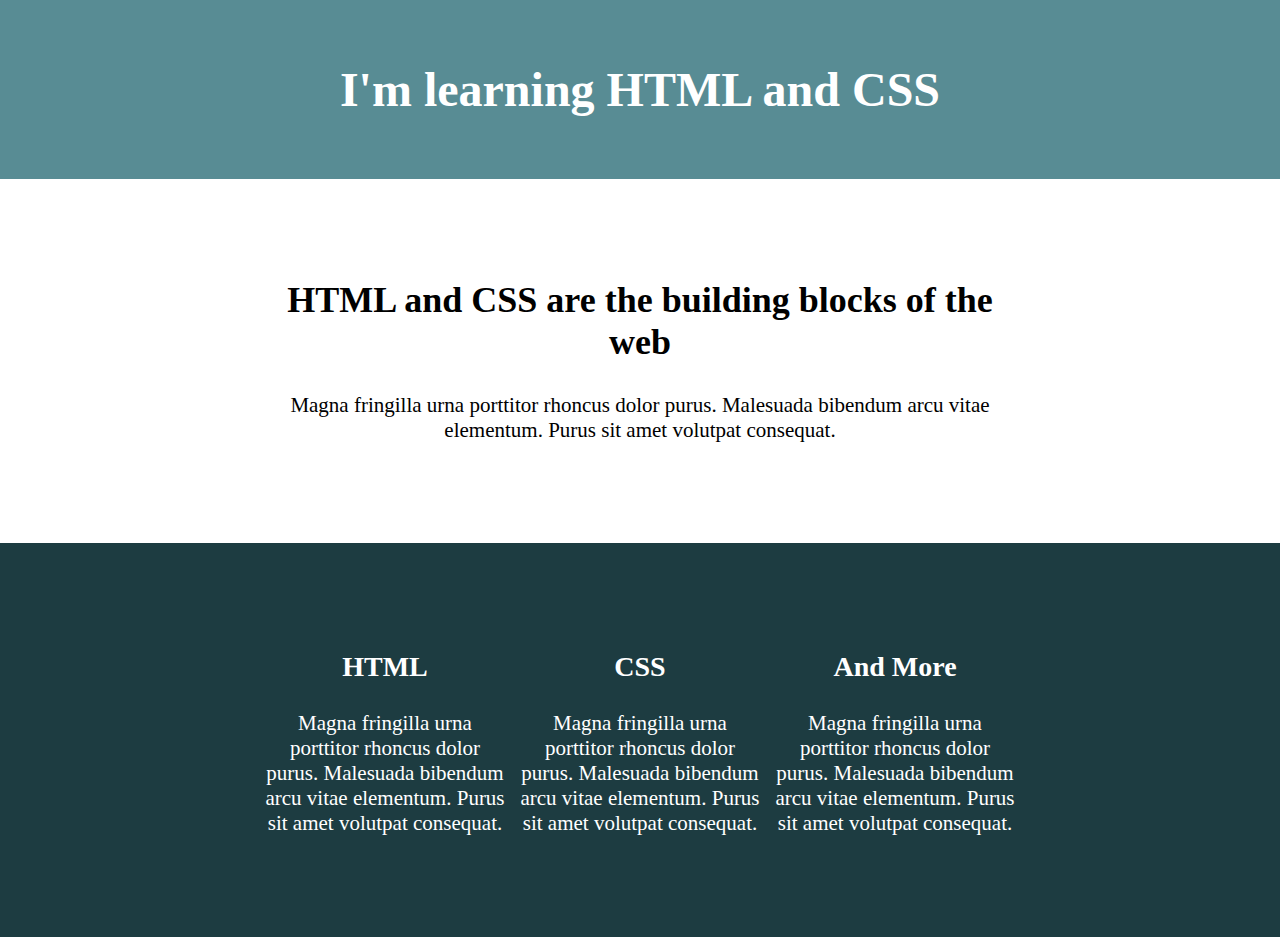
<file: index.html>
<!DOCTYPE html>
<html lang="en">
<head>
  <meta charset="UTF-8">
  <meta name="viewport" content="width=device-width, initial-scale=1.0">
  <title>Creating columns</title>
  <link rel="stylesheet" href="css/styles.css">
</head>
  <body>
    <header>
      <h1>I'm learning HTML and CSS</h1>
    </header>
  
  <main>
      <div class="intro">
          <h2>HTML and CSS are the building blocks of the web</h2>
          <p>Magna fringilla urna porttitor rhoncus dolor purus. Malesuada bibendum arcu vitae elementum. Purus sit amet volutpat consequat. </p>
      </div>
      <div class="my-skills"> <!-- this has the background -->
        <div class="columns"> <!-- width, centered, and flex to make columns -->
              <!-- column 1 -->
              <div class="column">
                  <h3>HTML</h3>
                  <p>Magna fringilla urna porttitor rhoncus dolor purus. Malesuada bibendum arcu vitae elementum. Purus sit amet volutpat consequat. </p>
              </div>
              <!-- column 3 -->
              <div class="column">
                  <h3>CSS</h3>
                  <p>Magna fringilla urna porttitor rhoncus dolor purus. Malesuada bibendum arcu vitae elementum. Purus sit amet volutpat consequat. </p>
              </div>
              <!-- column 3 -->
              <div class="column">
                  <h3>And More</h3>
                  <p>Magna fringilla urna porttitor rhoncus dolor purus. Malesuada bibendum arcu vitae elementum. Purus sit amet volutpat consequat. </p>
              </div>
          </div> <!-- columns  -->
      </div> <!-- / my-skills -->
  </main>
  </body>
</html>
</file>
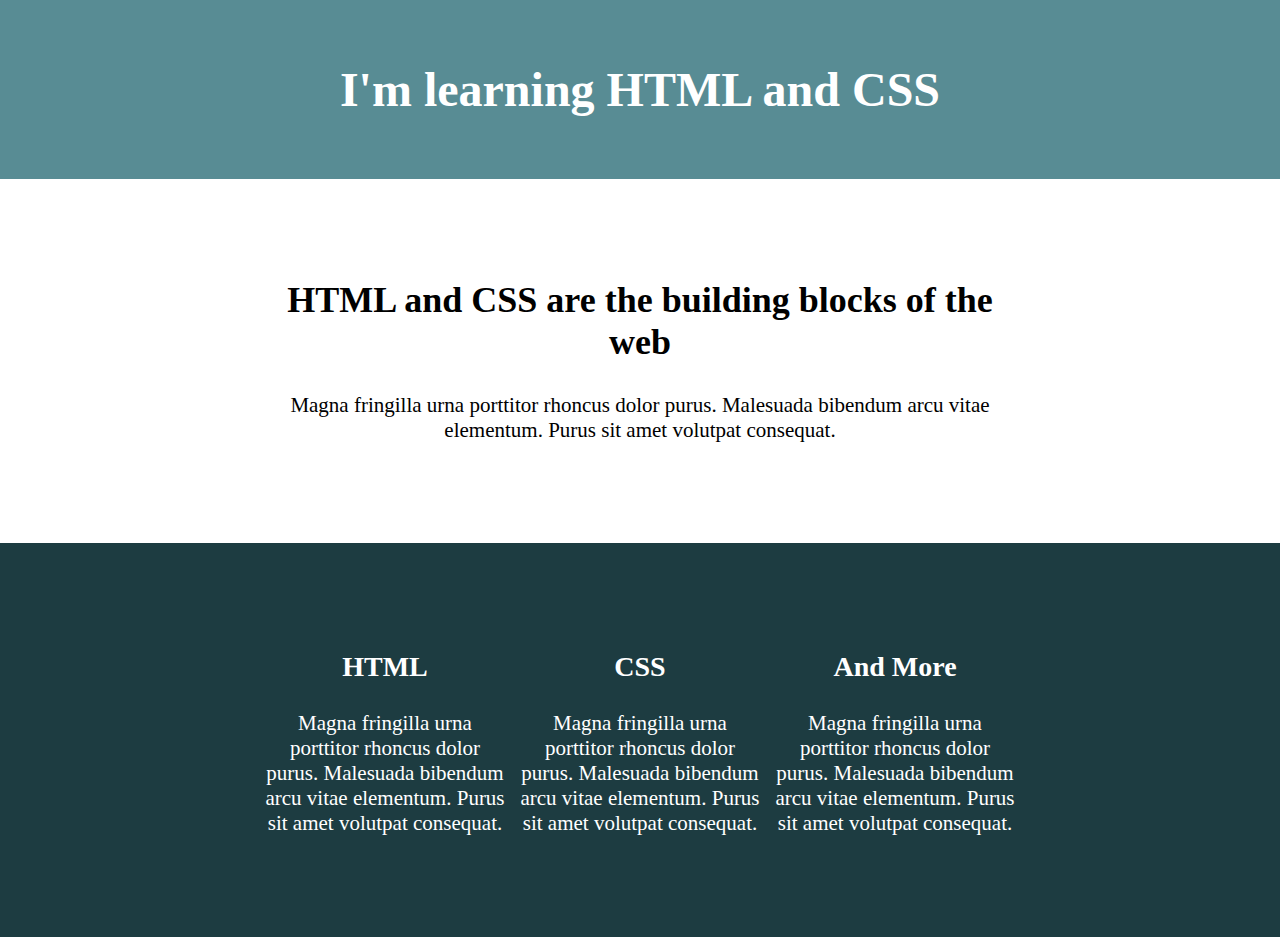
<file: columns.html>
<!DOCTYPE html>
<html lang="en">
<head>
  <meta charset="UTF-8">
  <meta name="viewport" content="width=device-width, initial-scale=1.0">
  <title>Creating columns</title>
  <link rel="stylesheet" href="css/styles.css">
</head>
  <body>
    <header>
      <h1>I'm learning HTML and CSS</h1>
    </header>
  
  <main>
      <div class="intro">
          <h2>HTML and CSS are the building blocks of the web</h2>
          <p>Magna fringilla urna porttitor rhoncus dolor purus. Malesuada bibendum arcu vitae elementum. Purus sit amet volutpat consequat. </p>
      </div>
      <div class="my-skills"> <!-- this has the background -->
        <div class="columns"> <!-- width, centered, and flex to make columns -->
              <!-- column 1 -->
              <div class="column">
                  <h3>HTML</h3>
                  <p>Magna fringilla urna porttitor rhoncus dolor purus. Malesuada bibendum arcu vitae elementum. Purus sit amet volutpat consequat. </p>
              </div>
              <!-- column 3 -->
              <div class="column">
                  <h3>CSS</h3>
                  <p>Magna fringilla urna porttitor rhoncus dolor purus. Malesuada bibendum arcu vitae elementum. Purus sit amet volutpat consequat. </p>
              </div>
              <!-- column 3 -->
              <div class="column">
                  <h3>And More</h3>
                  <p>Magna fringilla urna porttitor rhoncus dolor purus. Malesuada bibendum arcu vitae elementum. Purus sit amet volutpat consequat. </p>
              </div>
          </div> <!-- columns  -->
      </div> <!-- / my-skills -->
  </main>
  </body>
</html>
</file>
<file: css/styles.css>
/* Global styles  */

body {
  margin: 0;
  /* this font size will effect all elements (other than h1 -> h6) on the page */
  font-size: 21px;
}

/* ========
Typography 
======== */

h1 {
  font-size: 48px;
}

h2 {
  font-size: 36px;
}

h3 {
  font-size: 28px;
}

/* ========
Layout 
======== */

header {
  background-color: #588C94;
  color: white;
  padding: 30px 0;
  text-align: center;
}

.intro {
  width: 500px;
  margin: 100px auto;
  text-align: center;
}

.my-skills {
  background-color: #1D3C41;
  color: #fff;
  padding: 75px 0;
  text-align: center;
}

.columns {
  display: flex;
}

.column {
  margin:5px;
  width: 300px;
}


@media (max-width: 600px) {
  h1 {
   width: 100%;
  }
}

@media (min-width: 601px) {
  h1 {
   width: 100%;
  }
}

@media (min-width: 768px) {
  h1 {
   width: 100%;
  }
}

@media (min-width: 992px) {
  h1 {
   width: 100%;
  }
}

@media (min-width: 1200px) {
  h1 {
   width: 100%;
  }
}

@media (max-width: 600px) {
  .intro {
    width: 100%;
  }
  
}

@media (min-width: 601px) {
  .intro {
   width: 100%;
  }
}

@media (min-width: 768px) {
  .intro {
   width: 100%;
  }
}

@media (min-width: 992px) {
  .intro {
   width: 100%;
  }
}

@media (min-width: 1200px) {
  .intro {
   width: 100%;
  }
}

@media (max-width: 600px) {
  .columns {
    width: 100%;
  }
  
}

@media (min-width: 601px) {
  .columns {
   width: 100%;
  }
}

@media (min-width: 768px) {
  .columns {
   width: 100%;
  }
}

@media (min-width: 992px) {
  .columns {
   width: 765px;
   margin-left: auto;
   margin-right: auto;
  }
}

@media (min-width: 1200px) {
  .intro {
    width: 765px;
    margin-left: auto;
    margin-right: auto;
  }
}

@media (min-width: 1400px) {
  .intro {
    width: 765px;
    margin-left: auto;
    margin-right: auto;
  }
}
</file>
